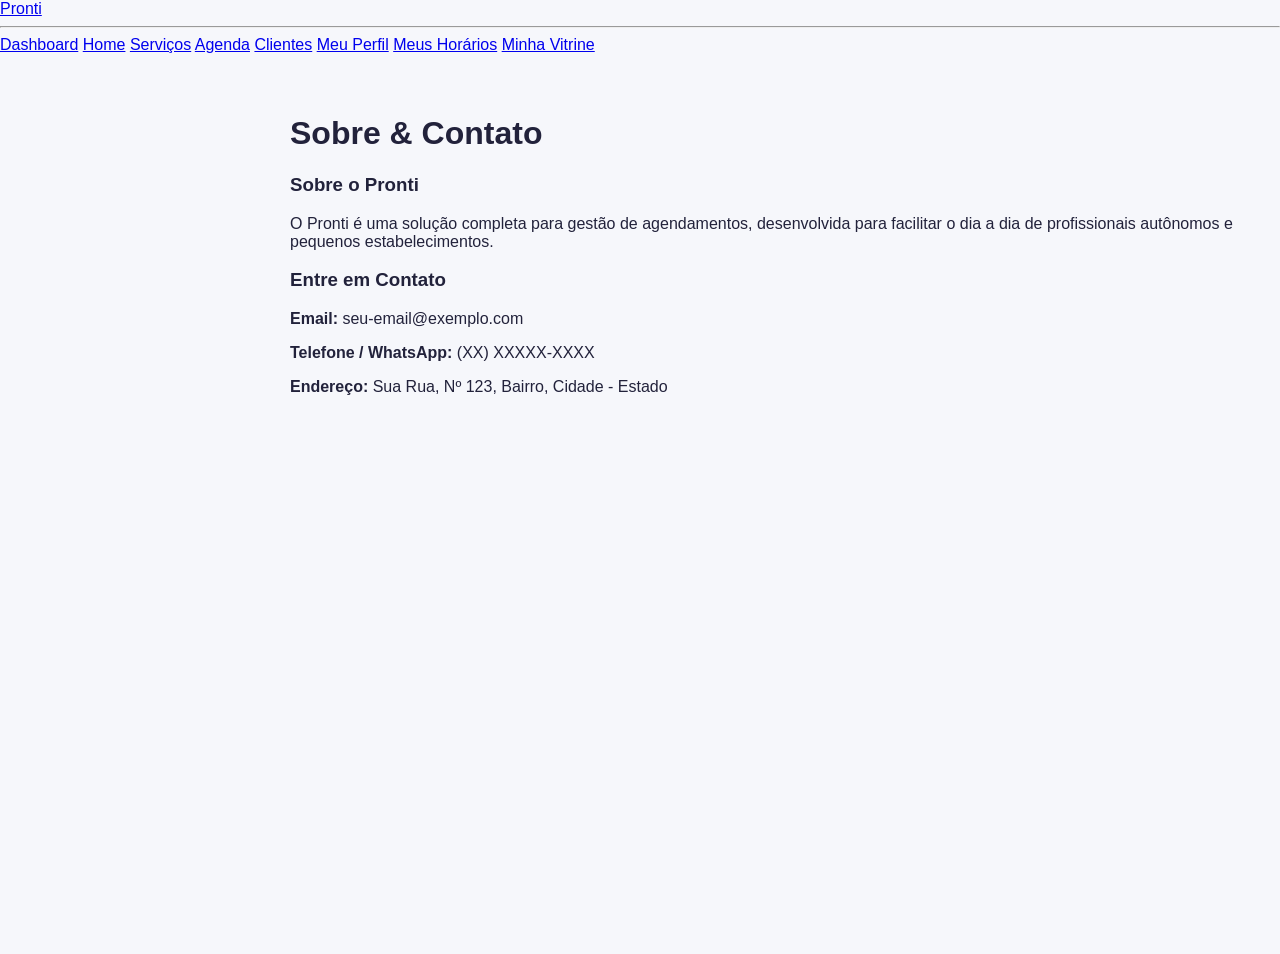
<file: contato.html>
<!DOCTYPE html>
<html lang="pt-br">
<head>
  <meta charset="UTF-8">
  <meta name="viewport" content="width=device-width, initial-scale=1.0">
  <title>Pronti - Contato</title>
  <link href="style.css" rel="stylesheet" type="text/css" />
</head>
<body>
<aside class="sidebar">
  <a href="index.html" class="sidebar-brand">Pronti</a>
  <hr />
  <div class="sidebar-links">
    <a href="dashboard.html">Dashboard</a>
    <a href="index.html">Home</a>
    <a href="servicos.html">Serviços</a>
    <a href="agenda.html">Agenda</a>
    <a href="clientes.html">Clientes</a>
    <a href="perfil.html">Meu Perfil</a>
    <a href="horarios.html">Meus Horários</a>
    <a href="vitrine.html" class="btn-vitrine">Minha Vitrine</a>
  </div>
</aside>


  <main class="main-content">
    <h1>Sobre & Contato</h1>

    <div class="info-card">
      <h3>Sobre o Pronti</h3>
      <p>O Pronti é uma solução completa para gestão de agendamentos, desenvolvida para facilitar o dia a dia de profissionais autônomos e pequenos estabelecimentos.</p>
    </div>

    <div class="info-card">
      <h3>Entre em Contato</h3>
      <p><strong>Email:</strong> seu-email@exemplo.com</p>
      <p><strong>Telefone / WhatsApp:</strong> (XX) XXXXX-XXXX</p>
      <p><strong>Endereço:</strong> Sua Rua, Nº 123, Bairro, Cidade - Estado</p>
    </div>
  </main>

</body>
</html>
</file>
<file: style.css>
/* =================================================================== */
/* CONFIGURAÇÕES GLOBAIS                           */
/* =================================================================== */

:root {
    --cor-primaria: #4facfe;
    --cor-secundaria: #00f2fe;
    --cor-sucesso: #34d399;
    --cor-aviso: #f59e42;
    --cor-perigo: #ef4444;
    --cor-cinza: #6b7280;
    --cor-texto-escuro: #22223b;
    --cor-texto-claro: #44446a;
    --cor-fundo-app: #f6f7fb;
    --sombra-card: 0 4px 16px rgba(0, 0, 0, 0.06);
}

body {
    font-family: 'Inter', Arial, sans-serif;
    background-color: var(--cor-fundo-app);
    margin: 0;
    color: var(--cor-texto-escuro);
}

/* Estilo específico para a página do dashboard */
body.dashboard-body {
    background: linear-gradient(135deg, #4a90e2 0%, #6366f1 100%);
    color: #fff;
}

/* =================================================================== */
/* LAYOUT PRINCIPAL                            */
/* =================================================================== */

/* Placeholder para garantir o espaçamento correto em desktop */
#sidebar-placeholder {
    width: 250px;
    min-width: 250px;
    float: left;
    height: 100vh;
}

/* --- Área de Conteúdo Principal --- */
.main-content {
    margin-left: 250px;
    padding: 40px;
    width: calc(100% - 250px);
    min-height: 100vh;
    box-sizing: border-box;
    background: transparent;
}

/* =================================================================== */
/* COMPONENTES REUTILIZÁVEIS                      */
/* =================================================================== */

.page-header {
    display: flex;
    justify-content: flex-start;
    align-items: center;
    flex-wrap: wrap;
    gap: 18px;
    margin-bottom: 28px;
}

.page-header h1 {
    font-size: 1.25rem;
    color: var(--cor-texto-escuro);
    margin: 0;
    font-weight: 700;
    letter-spacing: -0.5px;
}

/* --- Cards --- */
.card {
    background: #fff;
    border-radius: 13px;
    box-shadow: var(--sombra-card);
    display: flex;
    flex-direction: column;
    transition: box-shadow 0.2s, transform 0.2s;
    overflow: hidden;
}

.card:hover {
    transform: translateY(-4px);
    box-shadow: 0 8px 24px rgba(0, 0, 0, 0.10);
}

.card-title {
    font-size: 1.05rem;
    padding: 14px 15px 11px 15px;
    margin: 0;
    font-weight: 600;
    color: #3730a3;
}

.card-info {
    font-size: 0.96rem;
    color: var(--cor-texto-claro);
    line-height: 1.6;
    flex-grow: 1;
    word-break: break-word;
    padding: 0 15px 11px 15px;
}

.card-info p {
    margin: 0 0 8px 0;
    display: flex;
    align-items: center;
    gap: 8px;
}

.card-actions {
    display: flex;
    gap: 8px;
    margin-top: auto;
    padding: 10px 15px;
    border-top: 1px solid #f1f5f9;
    background-color: #fafbff;
}

/* --- Botões --- */
.btn {
    font-family: 'Inter', Arial, sans-serif;
    font-weight: 600;
    border: none;
    border-radius: 8px;
    padding: 9px 16px;
    font-size: 1rem;
    cursor: pointer;
    transition: all 0.2s ease-in-out;
    display: flex;
    align-items: center;
    gap: 6px;
    box-shadow: 0 1px 4px 0 rgba(0, 0, 0, 0.04);
    background: #f3f4f6;
    color: var(--cor-texto-escuro);
}

.btn-primary {
    background: linear-gradient(135deg, var(--cor-primaria) 0%, var(--cor-secundaria) 100%);
    color: #fff !important;
    box-shadow: 0 2px 8px 0 rgba(79, 172, 254, 0.08);
}

.btn-primary:hover, .btn-primary:focus {
    background: linear-gradient(135deg, #2795e6, #00d8ff);
}

.btn-edit {
    background: #fff;
    color: #6366f1;
    border: 1px solid #c7d2fe;
}

.btn-edit:hover {
    background: #e0e7ff;
    color: #4f46e5;
}

.btn-remove {
    background: #fff;
    color: #ef4444;
    border: 1px solid #fecaca;
}

.btn-remove:hover {
    background: #fee2e2;
    color: #991b1b;
}

/* --- Formulários --- */
.form-group {
    margin-bottom: 20px;
}

.form-group label {
    font-size: 1rem;
    font-weight: 600;
    margin-bottom: 8px;
    display: block;
    color: var(--cor-texto-escuro);
}

.form-input,
.form-select,
textarea.form-input {
    font-size: 1rem;
    font-family: inherit;
    padding: 12px 14px;
    border: 1px solid #d1d5db;
    border-radius: 8px;
    width: 100%;
    box-sizing: border-box;
    transition: border-color 0.2s, box-shadow 0.2s;
    background-color: #fff;
}

.form-input:focus,
.form-select:focus,
textarea.form-input:focus {
    outline: none;
    border-color: var(--cor-primaria);
    box-shadow: 0 0 0 3px rgba(79, 172, 254, 0.3);
}

/* --- Status Labels --- */
.status-label {
    display: inline-block;
    padding: 2px 10px;
    border-radius: 6px;
    font-size: 13px;
    font-weight: 600;
    margin-left: 4px;
}

.status-ativo { background: #f0fdfa; color: #0e7490; }
.status-cancelado { background: #fee2e2; color: #ef4444; }
.status-falta { background: #f1f5f9; color: #64748b; }
.status-realizado { background: #e0f2fe; color: #0ea5e9; }

/* --- Modais --- */
.modal-overlay {
    display: none;
    position: fixed;
    z-index: 9999;
    left: 0; top: 0; right: 0; bottom: 0;
    background: rgba(30, 60, 114, 0.5);
    backdrop-filter: blur(8px);
    align-items: center;
    justify-content: center;
    animation: fadeInModal 0.3s ease-out;
}

.modal-overlay.show {
    display: flex;
}

.modal-card, .modal-box {
    max-width: 400px;
    width: 90%;
    padding: 36px 28px 32px 28px;
    border-radius: 22px;
    box-shadow: 0 10px 35px rgba(31, 38, 135, 0.2), 0 2px 8px rgba(0, 0, 0, 0.06);
    background: #f7fafd;
    border: 1px solid #e3eafc;
    text-align: center;
    animation: slideInModal 0.4s ease-out;
}

.modal-botoes {
    display: flex;
    gap: 15px;
    justify-content: center;
    margin-top: 20px;
}

@keyframes fadeInModal {
    from { opacity: 0; }
    to { opacity: 1; }
}

@keyframes slideInModal {
    from { transform: translateY(20px) scale(0.95); opacity: 0; }
    to { transform: translateY(0) scale(1); opacity: 1; }
}

/* =================================================================== */
/* ESTILOS ESPECÍFICOS DE PÁGINAS                 */
/* =================================================================== */

.dashboard-body .main-content {
    min-height: 100vh;
    display: flex;
    flex-direction: column;
    align-items: center;
    justify-content: center;
    text-align: center;
}

.dashboard-welcome-center h1 {
    font-size: 3rem;
    font-weight: 700;
    margin: 0;
    color: #fff;
}

.dashboard-welcome-center p {
    font-size: 1.25rem;
    color: rgba(255, 255, 255, 0.8);
    margin-top: 10px;
    margin-bottom: 40px;
}

.filtros-agenda {
    display: flex;
    align-items: flex-end;
    gap: 16px;
    margin-bottom: 18px;
    flex-wrap: wrap;
}

.filtro-item {
    min-width: 120px;
    max-width: 220px;
}

.filtro-input,
.filtro-select {
    min-width: 110px;
    max-width: 170px;
    font-size: 0.98rem;
    padding: 7px 9px;
    border-radius: 7px;
    border: 1px solid #d1d5db;
    background: #fff;
    transition: border 0.2s;
}

.filtro-input:focus,
.filtro-select:focus {
    border: 1.5px solid var(--cor-primaria);
    outline: none;
}

.dashboard-cards {
    display: grid;
    grid-template-columns: repeat(auto-fill, minmax(210px, 1fr));
    gap: 15px 10px;
    margin-top: 14px;
}

.main-content > .card#form-perfil {
    max-width: 800px;
    margin-left: auto;
    margin-right: auto;
}

.perfil-header-gradient {
    background: linear-gradient(90deg, #4facfe 10%, #00f2fe 100%);
    padding: 34px 0 20px 0;
    border-radius: 14px 14px 0 0;
    box-shadow: 0 2px 12px 0 #4facfe18;
    margin-bottom: 0;
    text-align: center;
}

.perfil-header-content {
    display: flex;
    align-items: center;
    justify-content: center;
    gap: 24px;
    max-width: 650px;
    margin: 0 auto;
}

.dashboard-main-actions {
  display: flex;
  gap: 30px;
  margin-bottom: 40px;
  flex-wrap: wrap;
  justify-content: center;
}

.action-card {
  min-width: 190px;
  min-height: 140px;
  max-width: 220px;
  padding: 32px 24px 24px 24px;
  border-radius: 18px;
  background: #fff;
  color: var(--cor-texto-escuro);
  box-shadow: 0 10px 25px rgba(0,0,0,0.08);
  display: flex;
  flex-direction: column;
  align-items: center;
  text-decoration: none;
  font-size: 1.07rem;
  font-weight: 500;
  transition: transform 0.15s, box-shadow 0.15s, background 0.2s;
  position: relative;
  border: none;
}

.action-card i {
  font-size: 2.1rem;
  margin-bottom: 16px;
}

.card-primary { background: linear-gradient(135deg, #4facfe 10%, #00f2fe 100%); color: #fff; }
.card-blue    { background: linear-gradient(135deg, #6366f1 10%, #4facfe 100%); color: #fff; }
.card-cyan    { background: linear-gradient(135deg, #00f2fe 0%, #43e97b 100%); color: #fff; }
.card-green   { background: linear-gradient(135deg, #43e97b 0%, #38f9d7 100%); color: #fff; }
.card-purple  { background: linear-gradient(135deg, #a18cd1 0%, #6366f1 100%); color: #fff; }
.card-orange  { background: linear-gradient(135deg, #f59e42 0%, #ff5858 100%); color: #fff; }

.action-card:hover, .action-card:focus {
  transform: translateY(-6px) scale(1.03);
  box-shadow: 0 16px 32px rgba(0,0,0,0.14);
  filter: brightness(1.02);
  cursor: pointer;
}

/* =================================================================== */
/* RESPONSIVIDADE                             */
/* =================================================================== */

/* Telas Médias (Tablet) e Pequenas (Celular) */
@media (max-width: 992px) {
    #sidebar-placeholder {
        display: none; /* Esconde o placeholder que empurra o conteúdo */
    }
    .main-content {
        margin-left: 0; /* Remove a margem para ocupar a tela toda */
        width: 100%;
        padding: 20px;
    }
}

/* Apenas para Celulares */
@media (max-width: 768px) {
    .main-content {
        padding: 16px;
        /* CORREÇÃO: Adiciona espaço no topo para não cobrir o botão hambúrguer */
        padding-top: 70px;
    }
}

/* Ajustes de componentes para telas menores */
@media (max-width: 900px) {
    .filtros-agenda {
        flex-direction: column;
        align-items: stretch;
        gap: 10px;
    }
    .filtro-item {
        min-width: 0;
        max-width: 100%;
    }
    .dashboard-cards {
        grid-template-columns: 1fr 1fr;
    }
    .dashboard-main-actions {
        grid-template-columns: 1fr 1fr;
        display: grid;
        gap: 18px;
    }
}

@media (max-width: 700px) {
    .page-header {
        flex-direction: column;
        align-items: stretch;
        gap: 12px;
    }
    .page-header h1 {
        font-size: 1.05rem;
        text-align: left;
    }
    .dashboard-cards {
        grid-template-columns: 1fr;
        gap: 10px;
    }
    .card {
        min-width: 0;
        max-width: 100%;
        font-size: 0.95rem;
    }
    .card-title,
    .card-info,
    .card-actions {
        padding-left: 10px;
        padding-right: 10px;
    }
    .dashboard-main-actions {
        grid-template-columns: 1fr;
        gap: 10px;
    }
}
.empty-state-bg {
  width: 100vw;
  min-height: 100vh;
  display: flex;
  align-items: center;
  justify-content: center;
  background: var(--cor-fundo-app, #f6f7fb);
}
.card-empty-empresa {
  background: #fff;
  border-radius: 20px;
  box-shadow: 0 4px 24px rgba(0,0,0,0.10);
  padding: 2.4rem 2.2rem 2.2rem 2.2rem;
  text-align: center;
  width: 100%;
  max-width: 380px;
  margin: auto;
  display: flex;
  flex-direction: column;
  align-items: center;
  animation: fadein 0.28s;
}
.card-empty-empresa img {
  width: 68px;
  margin-bottom: 0.8rem;
  opacity: 0.93;
}
.card-empty-empresa h2,
.card-empty-empresa h1 {
  font-size: 1.25rem;
  font-weight: 800;
  color: #22223b;
  margin: 0.7rem 0 0.75rem 0;
}
.card-empty-empresa .descricao {
  color: #6b7280;
  margin-bottom: 0.8rem;
  font-size: 1.08em;
}
.card-empty-empresa .destaque {
  color: #189cf7;
  font-size: .98em;
  margin-bottom: 1.1rem;
  display: block;
}
.criar-empresa-card {
  color: #fff !important;
  background: linear-gradient(90deg, #4facfe 0%, #00f2fe 100%);
  border-radius: 8px;
  font-size: 1.09rem;
  font-weight: 700;
  display: flex;
  align-items: center;
  justify-content: center;
  gap: 0.5em;
  box-shadow: 0 2px 8px #4facfe1a;
  border: none !important;
  width: 100%;
  margin: 0 auto 1.15rem auto;
  padding: 1rem 0;
  cursor: pointer;
  transition: background 0.17s;
  min-height: unset;
  border-style: dashed;
  border-width: 2px;
  border-color: transparent;
}
.criar-empresa-card:hover {
  background: linear-gradient(90deg, #2795e6 0%, #00d8ff 100%);
  color: #fff;
  box-shadow: 0 4px 24px #4facfe2a;
}
.criar-empresa-card i {
  font-size: 1.18em;
  margin-right: 0.4em;
}
.btn-logout {
  background: #fff;
  color: #ef4444;
  border: 1.5px solid #ef4444;
  border-radius: 8px;
  padding: 0.82rem 1.5rem;
  font-size: 1em;
  font-weight: 500;
  cursor: pointer;
  transition: background 0.14s, color 0.14s;
  margin-top: 0.5rem;
  display: block;
  width: 100%;
}
.btn-logout:hover {
  background: #ef4444;
  color: #fff;
}
@keyframes fadein {
  from { opacity: 0; transform: scale(0.97);}
  to   { opacity: 1; transform: scale(1);}
}
@media (max-width: 600px) {
  .card-empty-empresa { padding: 1.1rem 0.5rem; max-width: 96vw; }
}
/* Adicione esta classe ao seu CSS principal (ex: style.css) */
.hidden {
    display: none !important;
}
</file>
